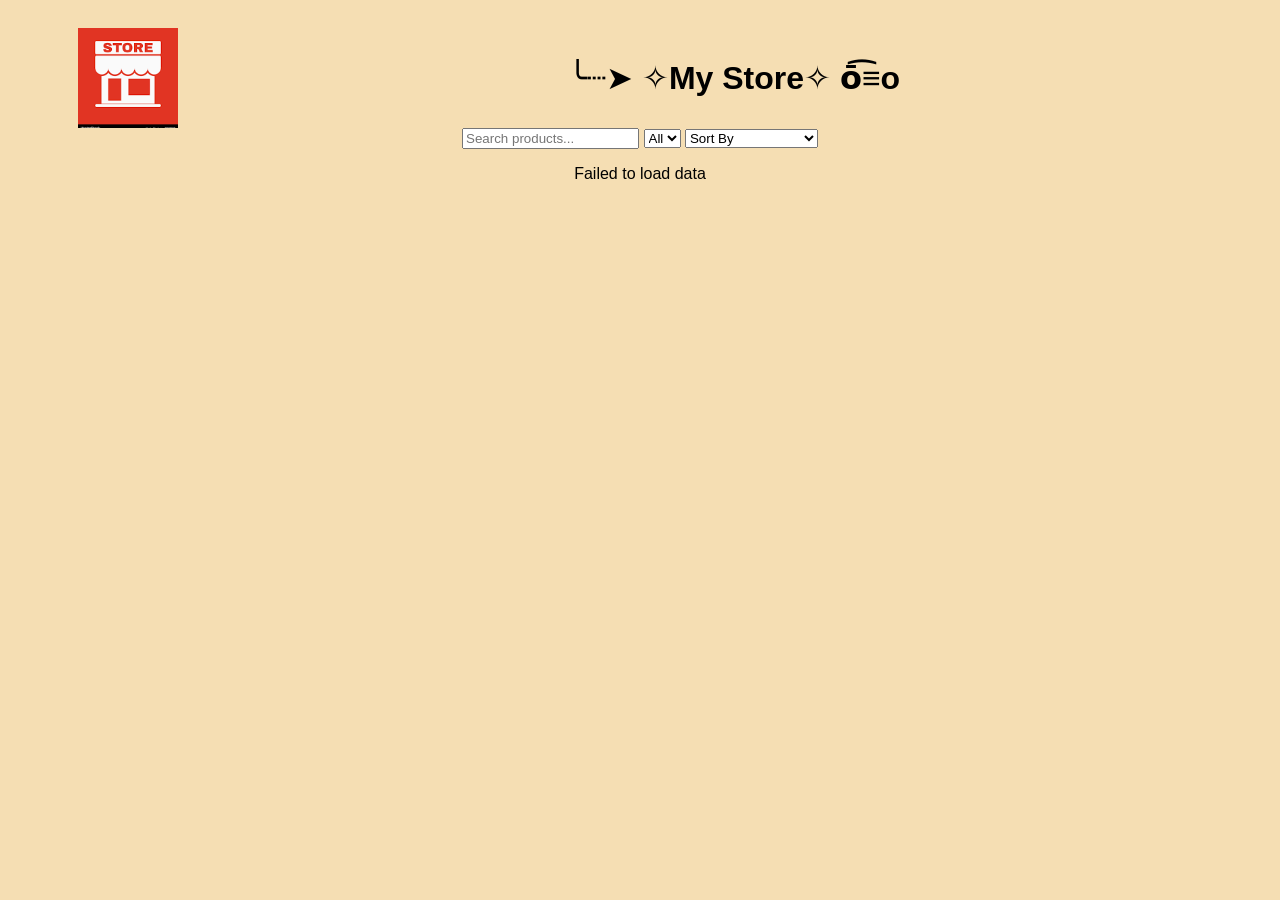
<file: FinalTask/index.html>
<!DOCTYPE html>
<html lang="en">
<head>
  <meta charset="UTF-8">
  <title>Fake Store</title>
  <link rel="stylesheet" href="style.css">
</head>
<body>

<div class="header">
    <img class="img" src="[data-uri]">
   
    <h1>╰┈➤ ✧My Store✧ ō͡≡o </h1>
</div>

<!-- Search -->
<input type="text" id="search" placeholder="Search products...">

<!-- Category Filter -->
<select id="category">
  <option value="all">All</option>
</select>

<!-- Sort -->
<select id="sort">
  <option value="">Sort By</option>
  <option value="low">Price: Low → High</option>
  <option value="high">Price: High → Low</option>
</select>

<!-- Loading -->
<p id="loading">Loading...</p>

<!-- Error -->
<p id="error"></p>

<!-- Products -->
<div id="products"></div>

<script src="script.js"></script>
</body>
</html>
</file>
<file: FinalTask/style.css>
body {
  font-family: Arial;
  padding: 20px;
  text-align: center;
  background-color: wheat;
}

#products {
  display: flex;
  flex-wrap: wrap;
  gap: 20px;
  justify-content: center;
}

.card {
  width: 300px;
  border-radius: 10px;
  box-shadow: 0 4px 10px rgba(0,0,0,0.2);
  padding: 15px;
  transition: 0.3s;
  background-color: white;
  box-shadow: 2px 2px 2px 2px black;
}

.card:hover {
  transform: scale(1.05);
}

.card img {
  width: 100%;
  height: 200px;
  object-fit: contain;
}

button {
  margin-top: 10px;
  padding: 8px;
  cursor: pointer;
}

.header {
  display: flex;
  align-items: center;   /* vertical alignment */
  gap: 10px;             /* space between image & text */
  text-align: center;
}

.header img {
  width: 100px;           /* adjust size */
  height: 100px;
  align-items: left;
  margin-left: 50px;
}

.header h1{
    align-items: center;
    padding-left: 380px;

}
</file>
